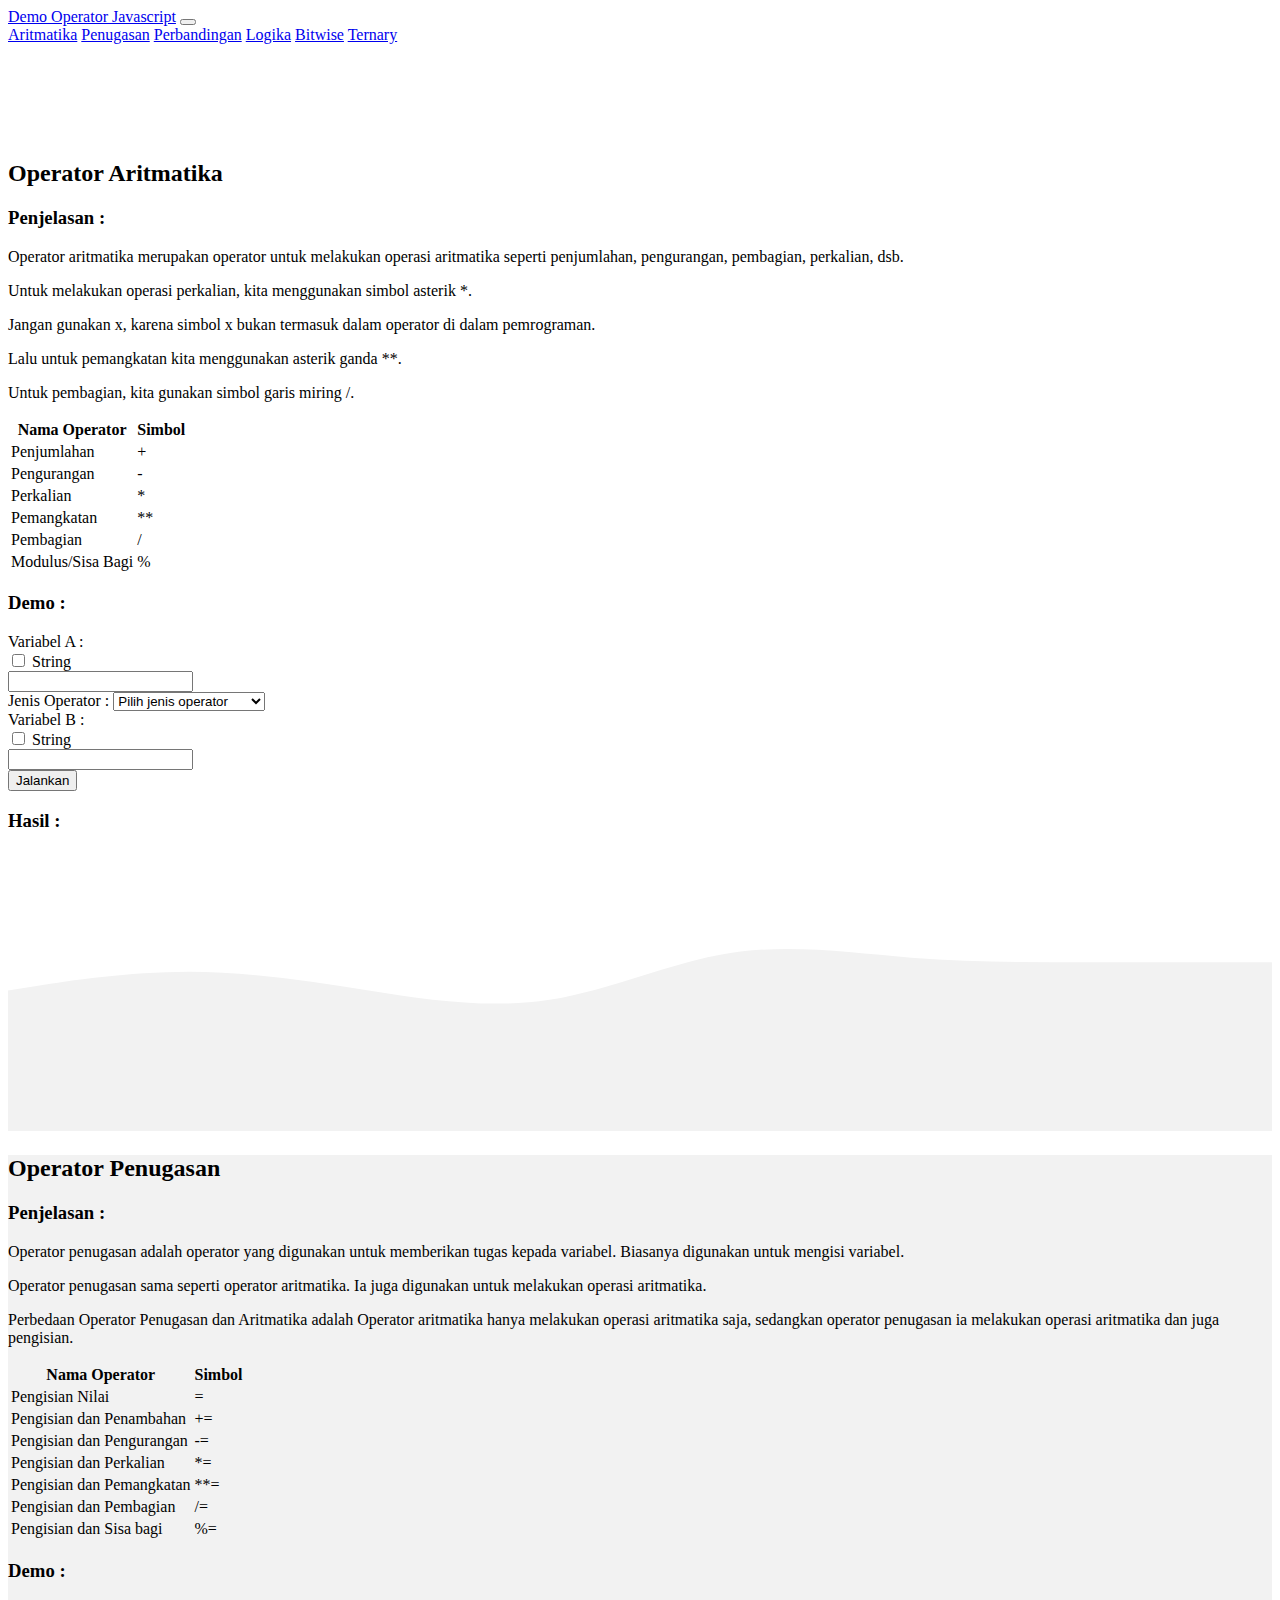
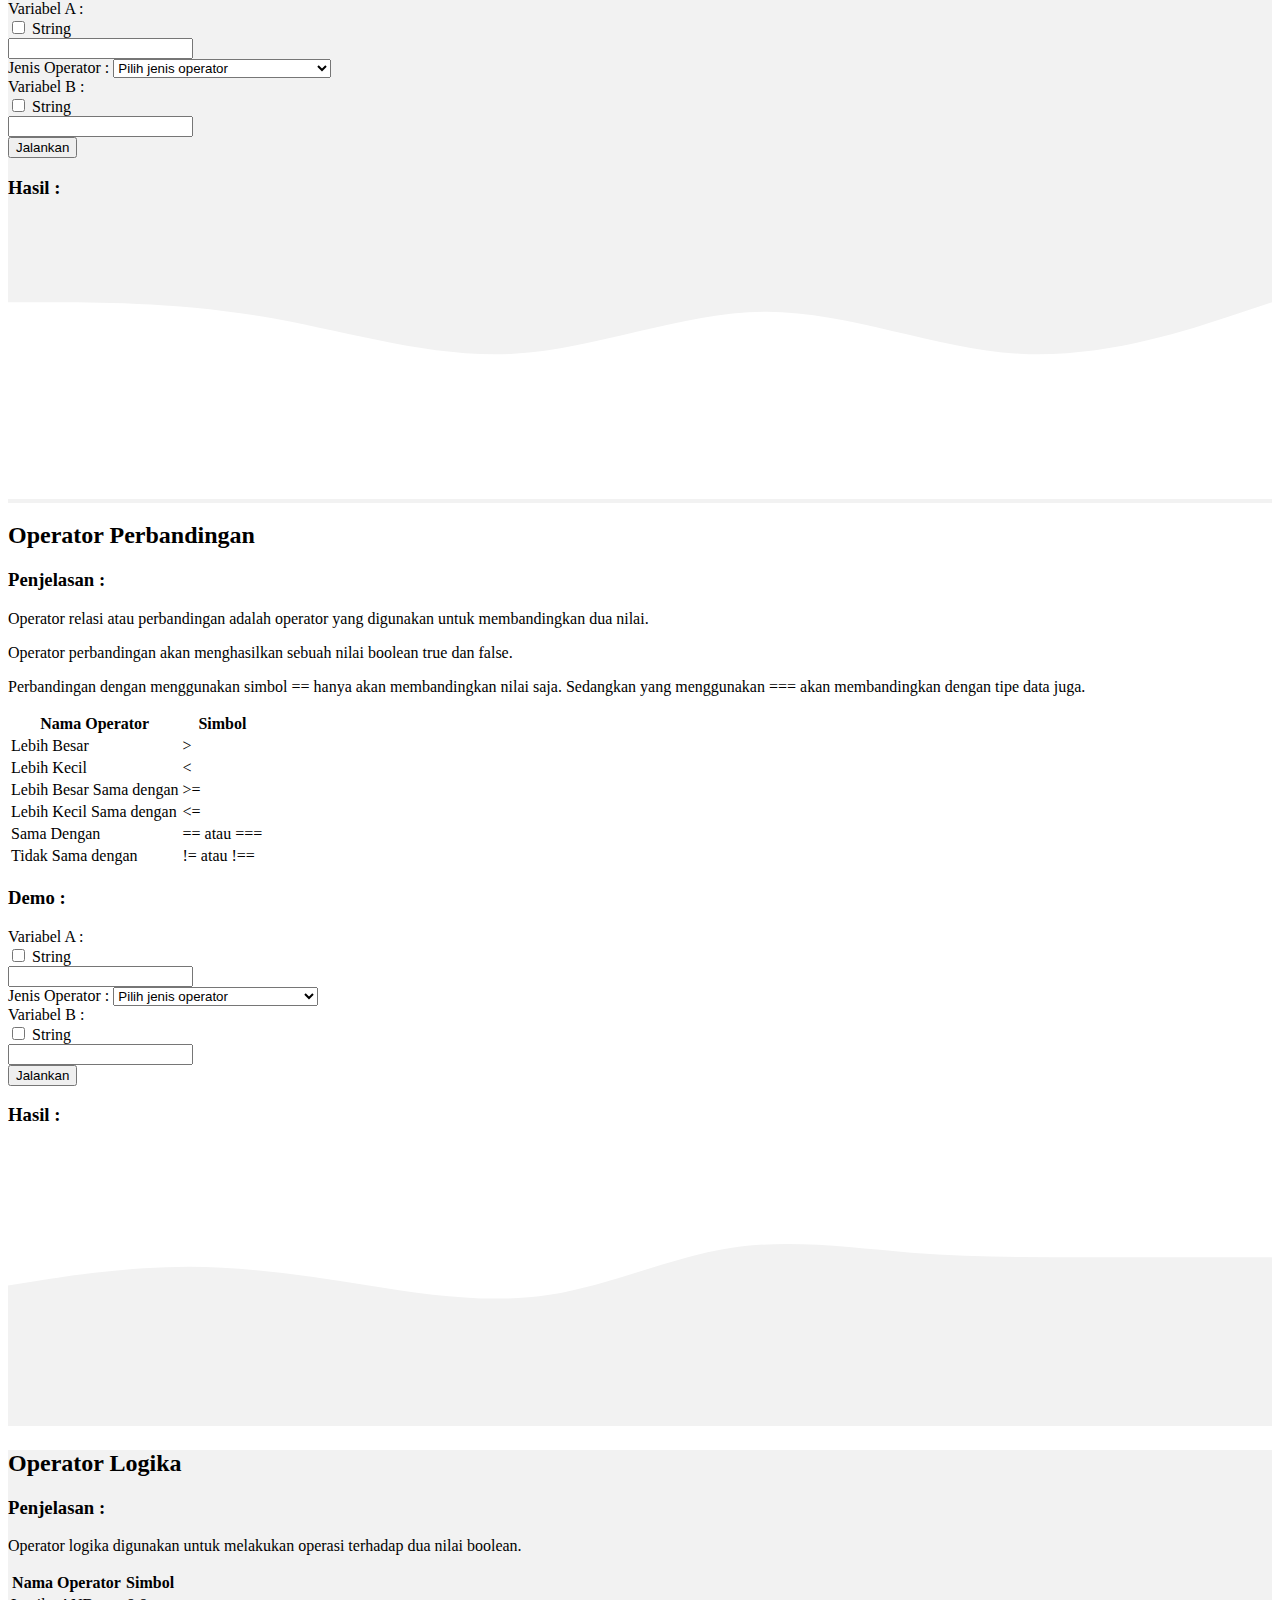
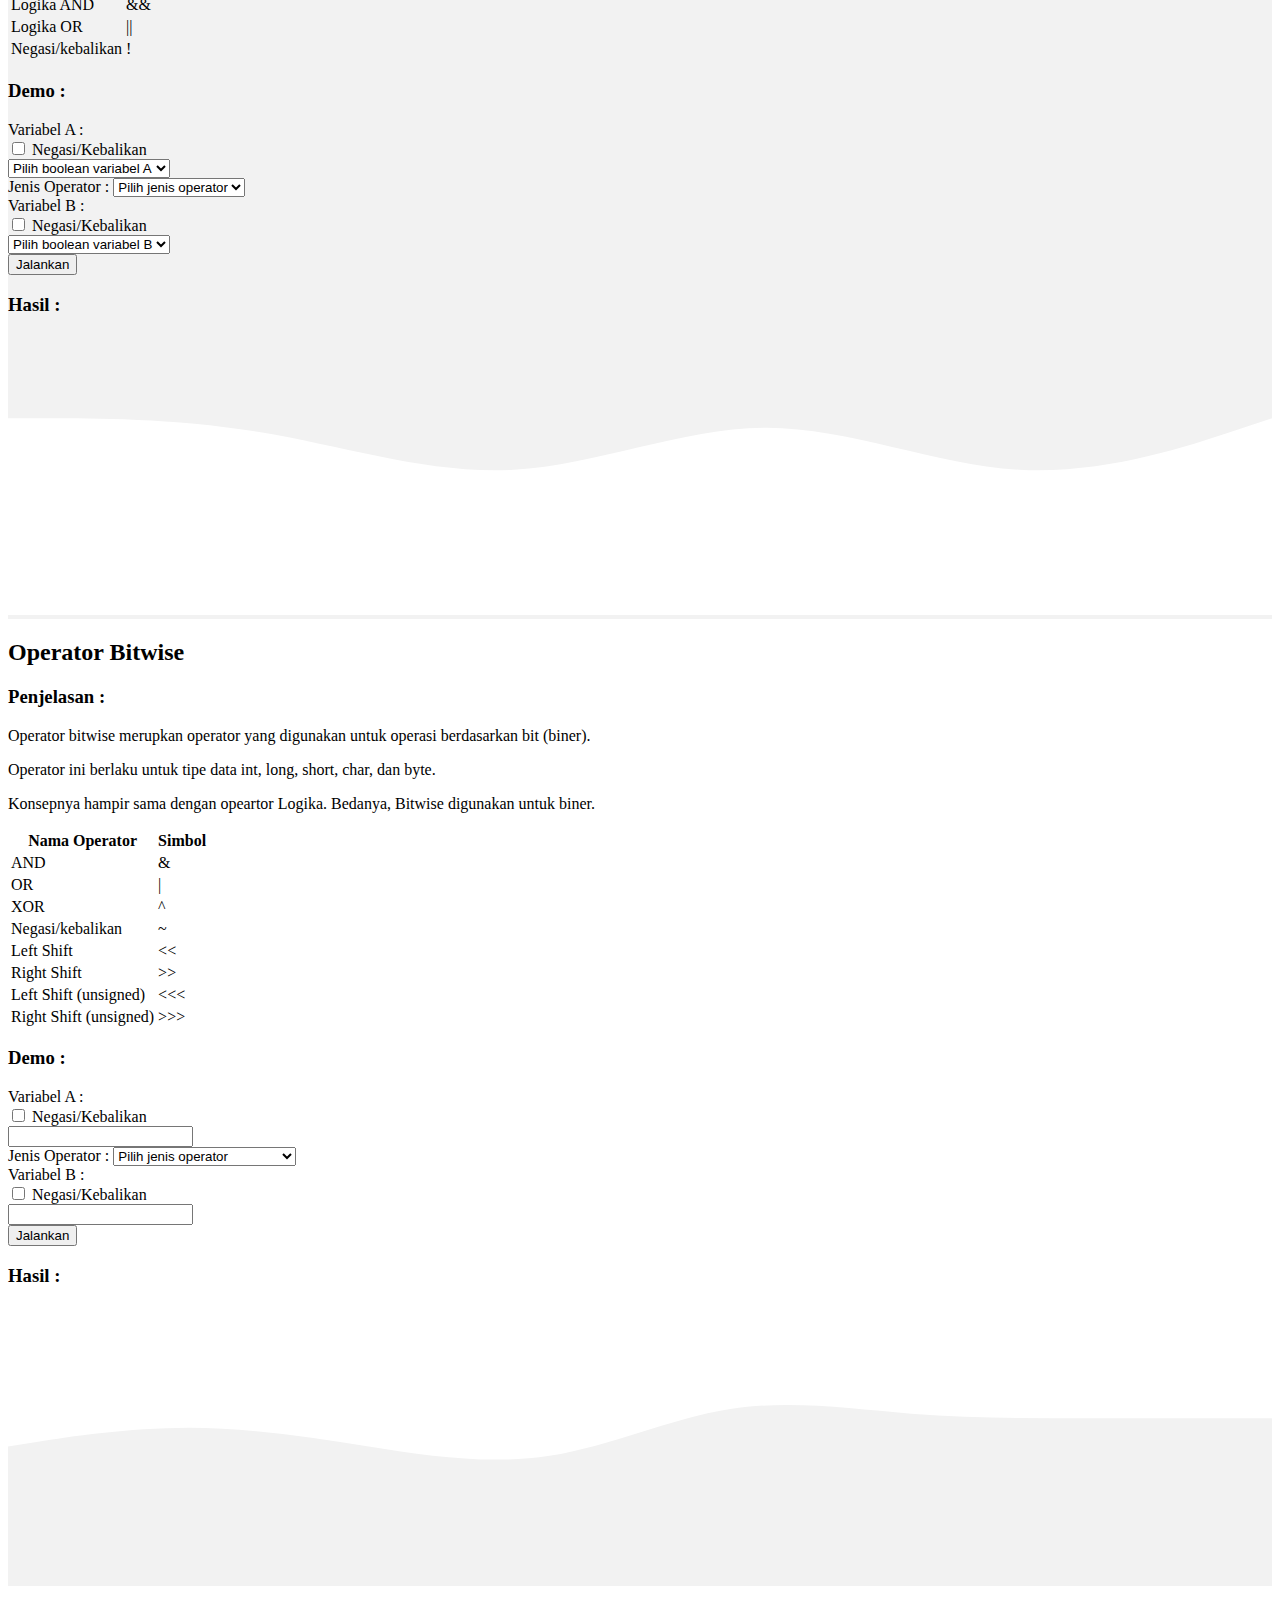
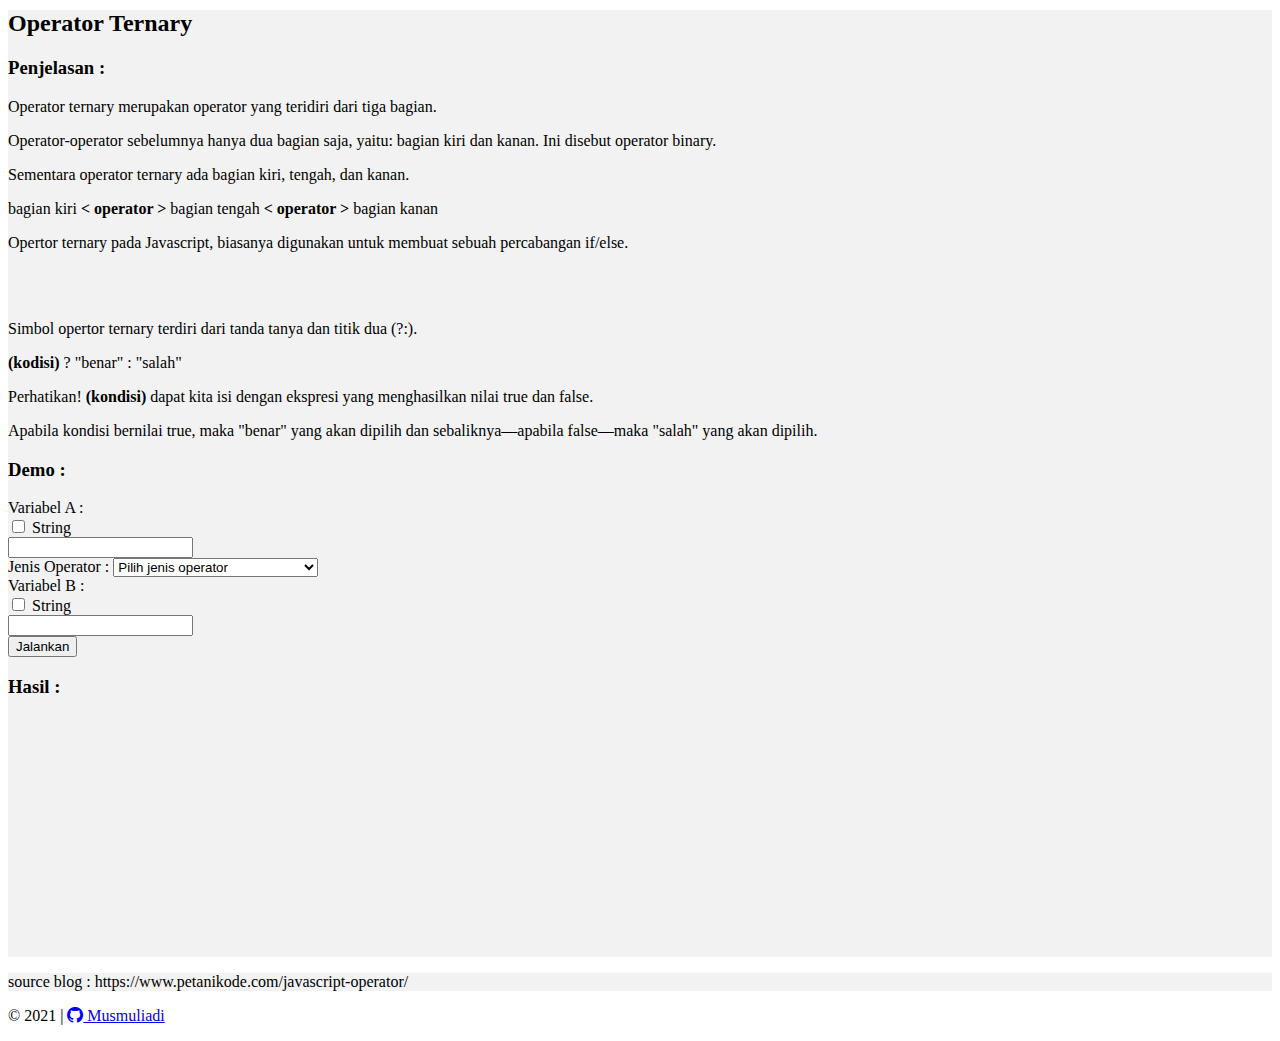
<file: index.html>
<!doctype html>
<html lang="en">
  <head>
    <!-- Required meta tags -->
    <meta charset="utf-8">
    <meta name="viewport" content="width=device-width, initial-scale=1">

    <!-- My CSS -->
    <link rel="stylesheet" type="text/css" href="style.css">

    <!-- Bootstrap icon -->
    <link rel="stylesheet" href="https://cdn.jsdelivr.net/npm/bootstrap-icons@1.7.2/font/bootstrap-icons.css">

    <!-- Bootstrap CSS -->
    <link href="https://cdn.jsdelivr.net/npm/bootstrap@5.1.3/dist/css/bootstrap.min.css" rel="stylesheet" integrity="sha384-1BmE4kWBq78iYhFldvKuhfTAU6auU8tT94WrHftjDbrCEXSU1oBoqyl2QvZ6jIW3" crossorigin="anonymous">

    <title>Demo Operator Javascript</title>
  </head>
  <body>
    <!-- navbar -->
    <nav class="navbar navbar-expand-lg navbar-light bg-light shadow fixed-top">
      <div class="container">
        <a class="navbar-brand fs-6" href="#">Demo Operator Javascript</a>
        <button class="navbar-toggler" type="button" data-bs-toggle="collapse" data-bs-target="#navbarNavAltMarkup" aria-controls="navbarNavAltMarkup" aria-expanded="false" aria-label="Toggle navigation">
          <span class="navbar-toggler-icon"></span>
        </button>
        <div class="collapse navbar-collapse" id="navbarNavAltMarkup">
          <div class="navbar-nav ms-auto">
            <a class="nav-link" href="#aritmatika">Aritmatika</a>
            <a class="nav-link" href="#penugasan">Penugasan</a>
            <a class="nav-link" href="#perbandingan">Perbandingan</a>
            <a class="nav-link" href="#logika">Logika</a>
            <a class="nav-link" href="#bitwise">Bitwise</a>
            <a class="nav-link" href="#ternary">Ternary</a>
          </div>
        </div>
      </div>
    </nav>
    <!-- end navbar -->

    <!-- Operator aritmatika -->
    <section id="aritmatika">
      <div class="container">
        <div class="row text-center mb-4">
          <div class="col">
            <h2>Operator Aritmatika</h2>
          </div>
        </div>
        <div class="row justify-content-center mb-5">
          <div class="col-md-6">
            <h3>Penjelasan :</h3>
            <p>Operator aritmatika merupakan operator untuk melakukan operasi aritmatika seperti penjumlahan, pengurangan, pembagian, perkalian, dsb.</p>
            <p>Untuk melakukan operasi perkalian, kita menggunakan simbol asterik *.</p>
            <p>Jangan gunakan x, karena simbol x bukan termasuk dalam operator di dalam pemrograman.</p>
            <p>Lalu untuk pemangkatan kita menggunakan asterik ganda **.</p>
            <p>Untuk pembagian, kita gunakan simbol garis miring /.</p>
          </div>
          <div class="col-md-6">
            <table class="table text-center table-striped table-hover">
              <thead>
                <tr>
                  <th scope="col">Nama Operator</th>
                  <th scope="col">Simbol</th>
                </tr>
              </thead>
              <tbody>
                <tr>
                  <td>Penjumlahan</td>
                  <td>+</td>
                </tr>
                <tr>
                  <td>Pengurangan</td>
                  <td>-</td>
                </tr>
                <tr>
                  <td>Perkalian</td>
                  <td>*</td>
                </tr>
                <tr>
                  <td>Pemangkatan</td>
                  <td>**</td>
                </tr>
                <tr>
                  <td>Pembagian</td>
                  <td>/</td>
                </tr>
                <tr>
                  <td>Modulus/Sisa Bagi</td>
                 <td>%</td>
                </tr>
              </tbody>
            </table>
          </div>
        </div>
        <div class="row justify-content-around rounded-3 p-3 shadow">
          <div class="col-md-6">
            <h3>Demo :</h3>
            <form id="formAritmatika" name="formAritmatika" onsubmit="return false" class="mb-3">
              <div class="mb-3">
                <label for="AritmatikaVarA" class="form-label">Variabel A :</label>
                <div class="form-check">
                  <input type="checkbox" class="form-check-input" id="CBAritmatikaVarA">
                  <label class="form-check-label" for="CBAritmatikaVarA">String</label>
                </div>
                <input type="text" class="form-control" id="AritmatikaVarA">
              </div>
              <div class="mb-3">
                <label for="SelOpAritmatika" class="form-label">Jenis Operator :</label>
                <select id="SelOpAritmatika" class="form-select">
                  <option selected>Pilih jenis operator</option>
                  <option value="+">Penjumlahan(+)</option>
                  <option value="-">Pengurangan(-)</option>
                  <option value="*">Perkalian(*)</option>
                  <option value="**">Pemangkatan(**)</option>
                  <option value="/">Pembagian(/)</option>
                  <option value="%">Modulus/Sisa bagi(%)</option>
                </select>
              </div>
              <div class="mb-3">
                <label for="AritmatikaVarB" class="form-label">Variabel B :</label>
                <div class="form-check">
                  <input type="checkbox" class="form-check-input" id="CBAritmatikaVarB">
                  <label class="form-check-label" for="CBAritmatikaVarB">String</label>
                </div>
                <input type="text" class="form-control" id="AritmatikaVarB">
              </div>
              <input type="submit" value="Jalankan" name="" class="btn btn-secondary" onclick="OpAritmatika();">
            </form>
          </div>
          <div class="col-md-6">
            <h3>Hasil :</h3>
            <span id="CodingAritmatika" class="hasil fs-5"> </span>
            <span id="AritmatikaValue"> </span>
          </div>
        </div>
      </div>
      <svg xmlns="http://www.w3.org/2000/svg" viewBox="0 0 1440 320"><path fill="#f2f2f2" fill-opacity="1" d="M0,160L34.3,154.7C68.6,149,137,139,206,138.7C274.3,139,343,149,411,160C480,171,549,181,617,170.7C685.7,160,754,128,823,117.3C891.4,107,960,117,1029,122.7C1097.1,128,1166,128,1234,128C1302.9,128,1371,128,1406,128L1440,128L1440,320L1405.7,320C1371.4,320,1303,320,1234,320C1165.7,320,1097,320,1029,320C960,320,891,320,823,320C754.3,320,686,320,617,320C548.6,320,480,320,411,320C342.9,320,274,320,206,320C137.1,320,69,320,34,320L0,320Z"></path></svg>
    </section>
    <!-- end Operator aritmatika -->

    <!-- Operator penugasan -->
    <section id="penugasan">
      <div class="container">
        <div class="row text-center mb-4">
          <div class="col">
            <h2>Operator Penugasan</h2>
          </div>
        </div>
        <div class="row justify-content-center mb-5">
          <div class="col-md-6">
            <h3>Penjelasan :</h3>
            <p>Operator penugasan adalah operator yang digunakan untuk memberikan tugas kepada variabel. Biasanya digunakan untuk mengisi variabel.</p>
            <p>Operator penugasan sama seperti operator aritmatika. Ia juga digunakan untuk melakukan operasi aritmatika.</p>
            <p>Perbedaan Operator Penugasan dan Aritmatika adalah Operator aritmatika hanya melakukan operasi aritmatika saja, sedangkan operator penugasan ia melakukan operasi aritmatika dan juga pengisian. </p>
          </div>
          <div class="col-md-6">
            <table class="table text-center table-striped table-hover">
              <thead>
                <tr>
                  <th scope="col">Nama Operator</th>
                  <th scope="col">Simbol</th>
                </tr>
              </thead>
              <tbody>
                <tr>
                  <td>Pengisian Nilai</td>
                  <td>=</td>
                </tr>
                <tr>
                  <td>Pengisian dan Penambahan</td>
                  <td>+=</td>
                </tr>
                <tr>
                  <td>Pengisian dan Pengurangan</td>
                  <td>-=</td>
                </tr>
                <tr>
                  <td>Pengisian dan Perkalian</td>
                  <td>*=</td>
                </tr>
                <tr>
                  <td>Pengisian dan Pemangkatan</td>
                  <td>**=</td>
                </tr>
                <tr>
                  <td>Pengisian dan Pembagian</td>
                  <td>/=</td>
                </tr>
                <tr>
                  <td>Pengisian dan Sisa bagi</td>
                  <td>%=</td>
                </tr>
              </tbody>
            </table>
          </div>
        </div>
        <div class="row justify-content-around rounded-3 p-3 shadow">
          <div class="col-md-6">
            <h3>Demo :</h3>
            <form id="formPenugasan" name="formPenugasan" onsubmit="return false" class="mb-3">
              <div class="mb-3">
                <label for="PenugasanVarA" class="form-label">Variabel A :</label>
                <div class="form-check">
                  <input type="checkbox" class="form-check-input" id="CBPenugasanVarA">
                  <label class="form-check-label" for="CBPenugasanVarA">String</label>
                </div>
                <input type="text" class="form-control" id="PenugasanVarA">
              </div>
              <div class="mb-3">
                <label for="SelOpPenugasan" class="form-label">Jenis Operator :</label>
                <select id="SelOpPenugasan" class="form-select">
                  <option selected>Pilih jenis operator</option>
                  <option value="+=">Pengisian dan Penambahan(+=)</option>
                  <option value="-=">pengisian dan Pengurangan(-=)</option>
                  <option value="*=">pengisian dan Perkalian(*=)</option>
                  <option value="**=">pengisian dan Pemangkatan(**=)</option>
                  <option value="/=">pengisian dan Pembagian(/=)</option>
                  <option value="%=">pengisian dan Sisa bagi(%=)</option>
                </select>
              </div>
              <div class="mb-3">
                <label for="PenugasanVarB" class="form-label">Variabel B :</label>
                <div class="form-check">
                  <input type="checkbox" class="form-check-input" id="CBPenugasanVarB">
                  <label class="form-check-label" for="CBPenugasanVarB">String</label>
                </div>
                <input type="text" class="form-control" id="PenugasanVarB">
              </div>
              <input type="submit" value="Jalankan" name="" class="btn btn-secondary" onclick="OpPenugasan();">
            </form>
          </div>
          <div class="col-md-6">
            <h3>Hasil :</h3>
            <span id="CodingPenugasan" class="hasil fs-5"> </span>
            <span id="PenugasanValue"> </span>
          </div>
        </div>
      </div>
      <svg xmlns="http://www.w3.org/2000/svg" viewBox="0 0 1440 320"><path fill="#fff" fill-opacity="1" d="M0,96L48,96C96,96,192,96,288,112C384,128,480,160,576,154.7C672,149,768,107,864,106.7C960,107,1056,149,1152,154.7C1248,160,1344,128,1392,112L1440,96L1440,320L1392,320C1344,320,1248,320,1152,320C1056,320,960,320,864,320C768,320,672,320,576,320C480,320,384,320,288,320C192,320,96,320,48,320L0,320Z"></path></svg>
    </section>
    <!-- end Operator penugasan -->

    <!-- Operator perbandingan -->
    <section id="perbandingan">
      <div class="container">
        <div class="row text-center mb-4">
          <div class="col">
            <h2>Operator Perbandingan</h2>
          </div>
        </div>
        <div class="row justify-content-center mb-5">
          <div class="col-md-6">
            <h3>Penjelasan :</h3>
            <p>Operator relasi atau perbandingan adalah operator yang digunakan untuk membandingkan dua nilai.</p>
            <p>Operator perbandingan akan menghasilkan sebuah nilai boolean true dan false.</p>
            <p>Perbandingan dengan menggunakan simbol == hanya akan membandingkan nilai saja. Sedangkan yang menggunakan === akan membandingkan dengan tipe data juga.</p>
          </div>
          <div class="col-md-6">
            <table class="table text-center table-striped table-hover">
              <thead>
                <tr>
                  <th scope="col">Nama Operator</th>
                  <th scope="col">Simbol</th>
                </tr>
              </thead>
              <tbody>
                <tr>
                  <td>Lebih Besar</td>
                  <td>></td>
                </tr>
                <tr>
                  <td>Lebih Kecil</td>
                  <td> < </td>
                </tr>
                <tr>
                  <td>Lebih Besar Sama dengan</td>
                  <td>>=</td>
                </tr>
                <tr>
                  <td>Lebih Kecil Sama dengan</td>
                  <td><=</td>
                </tr>
                <tr>
                  <td>Sama Dengan</td>
                  <td> == atau === </td>
                </tr>
                <tr>
                  <td>Tidak Sama dengan</td>
                  <td> != atau !== </td>
                </tr>
              </tbody>
            </table>
          </div>
        </div>
        <div class="row justify-content-around rounded-3 p-3 shadow">
          <div class="col-md-6">
            <h3>Demo :</h3>
            <form id="formPerbandingan" name="formPerbandingan" onsubmit="return false" class="mb-3">
              <div class="mb-3">
                <label for="PerbandinganVarA" class="form-label">Variabel A :</label>
                <div class="form-check">
                  <input type="checkbox" class="form-check-input" id="CBPerbandinganVarA">
                  <label class="form-check-label" for="CBPerbandinganVarA">String</label>
                </div>
                <input type="text" class="form-control" id="PerbandinganVarA">
              </div>
              <div class="mb-3">
                <label for="SelOpPerbandingan" class="form-label">Jenis Operator :</label>
                <select id="SelOpPerbandingan" class="form-select">
                  <option selected>Pilih jenis operator</option>
                  <option value=">">Lebih Besar(>)</option>
                  <option value="<">Lebih Kecil(<)</option>
                  <option value=">=">Lebih Besar Sama dengan(>=)</option>
                  <option value="<=">Lebih Kecil Sama dengan(<=)</option>
                  <option value="==">Sama Dengan(==)</option>
                  <option value="===">Sama Dengan(===)</option>
                  <option value="!=">Tidak Sama dengan(!=)</option>
                  <option value="!==">Tidak Sama dengan(!==)</option>
                </select>
              </div>
              <div class="mb-3">
                <label for="PerbandinganVarB" class="form-label">Variabel B :</label>
                <div class="form-check">
                  <input type="checkbox" class="form-check-input" id="CBPerbandinganVarB">
                  <label class="form-check-label" for="CBPerbandinganVarB">String</label>
                </div>
                <input type="text" class="form-control" id="PerbandinganVarB">
              </div>
              <input type="submit" value="Jalankan" name="" class="btn btn-secondary" onclick="OpPerbandingan();">
            </form>
          </div>
          <div class="col-md-6">
            <h3>Hasil :</h3>
            <span id="CodingPerbandingan" class="hasil fs-5"> </span>
            <span id="PerbandinganValue"> </span>
          </div>
        </div>
      </div>
      <svg xmlns="http://www.w3.org/2000/svg" viewBox="0 0 1440 320"><path fill="#f2f2f2" fill-opacity="1" d="M0,160L34.3,154.7C68.6,149,137,139,206,138.7C274.3,139,343,149,411,160C480,171,549,181,617,170.7C685.7,160,754,128,823,117.3C891.4,107,960,117,1029,122.7C1097.1,128,1166,128,1234,128C1302.9,128,1371,128,1406,128L1440,128L1440,320L1405.7,320C1371.4,320,1303,320,1234,320C1165.7,320,1097,320,1029,320C960,320,891,320,823,320C754.3,320,686,320,617,320C548.6,320,480,320,411,320C342.9,320,274,320,206,320C137.1,320,69,320,34,320L0,320Z"></path></svg>
    </section>
    <!-- end Operator perbandingan -->

    <!-- Operator logika -->
    <section id="logika">
      <div class="container">
        <div class="row text-center mb-4">
          <div class="col">
            <h2>Operator Logika</h2>
          </div>
        </div>
        <div class="row justify-content-center mb-5">
          <div class="col-md-6">
            <h3>Penjelasan :</h3>
            <p>Operator logika digunakan untuk melakukan operasi terhadap dua nilai boolean.</p>
          </div>
          <div class="col-md-6">
            <table class="table text-center table-striped table-hover">
              <thead>
                <tr>
                  <th scope="col">Nama Operator</th>
                  <th scope="col">Simbol</th>
                </tr>
              </thead>
              <tbody>
                <tr>
                  <td>Logika AND</td>
                  <td>&&</td>
                </tr>
                <tr>
                  <td>Logika OR</td>
                  <td>||</td>
                </tr>
                <tr>
                  <td>Negasi/kebalikan</td>
                  <td>!</td>
                </tr>
              </tbody>
            </table>
          </div>
        </div>
        <div class="row justify-content-around rounded-3 p-3 shadow">
          <div class="col-md-6">
            <h3>Demo :</h3>
            <form id="formLogika" name="formLogika" onsubmit="return false" class="mb-3">
              <div class="mb-3">
                <label for="LogikaVarA" class="form-label">Variabel A :</label>
                <div class="form-check">
                  <input type="checkbox" class="form-check-input" id="CBLogikaVarA">
                  <label class="form-check-label" for="CBLogikaVarA">Negasi/Kebalikan</label>
                </div>
                <select id="LogikaVarA" class="form-select">
                  <option selected>Pilih boolean variabel A</option>
                  <option value="true">true</option>
                  <option value="false">false</option>
                </select>
              </div>
              <div class="mb-3">
                <label for="SelOpLogika" class="form-label">Jenis Operator :</label>
                <select id="SelOpLogika" class="form-select">
                  <option selected>Pilih jenis operator</option>
                  <option value="&&">Logika AND(&&)</option>
                  <option value="||">Logika OR(||)</option>
                </select>
              </div>
              <div class="mb-3">
                <label for="LogikaVarB" class="form-label">Variabel B :</label>
                <div class="form-check">
                  <input type="checkbox" class="form-check-input" id="CBLogikaVarB">
                  <label class="form-check-label" for="CBLogikaVarB">Negasi/Kebalikan</label>
                </div>
                <select id="LogikaVarB" class="form-select">
                  <option selected>Pilih boolean variabel B</option>
                  <option value="true">true</option>
                  <option value="false">false</option>
                </select>
              </div>
              <input type="submit" value="Jalankan" name="" class="btn btn-secondary" onclick="OpLogika();">
            </form>
          </div>
          <div class="col-md-6">
            <h3>Hasil :</h3>
            <span id="CodingLogika" class="hasil fs-5"> </span>
            <span id="LogikaValue"> </span>
          </div>
        </div>
      </div>
      <svg xmlns="http://www.w3.org/2000/svg" viewBox="0 0 1440 320"><path fill="#fff" fill-opacity="1" d="M0,96L48,96C96,96,192,96,288,112C384,128,480,160,576,154.7C672,149,768,107,864,106.7C960,107,1056,149,1152,154.7C1248,160,1344,128,1392,112L1440,96L1440,320L1392,320C1344,320,1248,320,1152,320C1056,320,960,320,864,320C768,320,672,320,576,320C480,320,384,320,288,320C192,320,96,320,48,320L0,320Z"></path></svg>
    </section>
    <!-- end Operator logika -->

    <!-- Operator Bitwise -->
    <section id="bitwise">
      <div class="container">
        <div class="row text-center mb-4">
          <div class="col">
            <h2>Operator Bitwise</h2>
          </div>
        </div>
        <div class="row justify-content-center mb-5">
          <div class="col-md-6">
            <h3>Penjelasan :</h3>
            <p>Operator bitwise merupkan operator yang digunakan untuk operasi berdasarkan bit (biner).</p>
            <p>Operator ini berlaku untuk tipe data int, long, short, char, dan byte.</p>
            <p>Konsepnya hampir sama dengan opeartor Logika. Bedanya, Bitwise digunakan untuk biner.</p>
          </div>
          <div class="col-md-6">
            <table class="table text-center table-striped table-hover">
              <thead>
                <tr>
                  <th scope="col">Nama Operator</th>
                  <th scope="col">Simbol</th>
                </tr>
              </thead>
              <tbody>
                <tr>
                  <td>AND</td>
                  <td>&</td>
                </tr>
                <tr>
                  <td>OR</td>
                  <td>|</td>
                </tr>
                <tr>
                  <td>XOR</td>
                  <td>^</td>
                </tr>
                <tr>
                  <td>Negasi/kebalikan</td>
                  <td>~</td>
                </tr>
                <tr>
                  <td>Left Shift</td>
                  <td> << </td>
                </tr>
                <tr>
                  <td>Right Shift</td>
                  <td> >> </td>
                </tr>
                <tr>
                  <td>Left Shift (unsigned)</td>
                  <td> <<< </td>
                </tr>
                <tr>
                  <td>Right Shift (unsigned)</td>
                  <td> >>> </td>
                </tr>
              </tbody>
            </table>
          </div>
        </div>
        <div class="row justify-content-around rounded-3 p-3 shadow">
          <div class="col-md-6">
            <h3>Demo :</h3>
            <form id="formBitwise" name="formBitwise" onsubmit="return false" class="mb-3">
              <div class="mb-3">
                <label for="BitwiseVarA" class="form-label">Variabel A :</label>
                <div class="form-check">
                  <input type="checkbox" class="form-check-input" id="CBBitwiseVarA">
                  <label class="form-check-label" for="CBBitwiseVarA">Negasi/Kebalikan</label>
                </div>
                <input type="number" class="form-control" id="BitwiseVarA">
              </div>
              <div class="mb-3">
                <label for="SelOpBitwise" class="form-label">Jenis Operator :</label>
                <select id="SelOpBitwise" class="form-select">
                  <option selected>Pilih jenis operator</option>
                  <option value="&">AND(&)</option>
                  <option value="|">OR(|)</option>
                  <option value="^">XOR(^)</option>
                  <option value=">>">right Shift(>>)</option>
                  <option value="<<">left Shift(<<)</option>
                  <option value=">>>">Right Shift (unsigned)(>>>)</option>
                </select>
              </div>
              <div class="mb-3">
                <label for="BitwiseVarB" class="form-label">Variabel B :</label>
                <div class="form-check">
                  <input type="checkbox" class="form-check-input" id="CBBitwiseVarB">
                  <label class="form-check-label" for="CBBitwiseVarB">Negasi/Kebalikan</label>
                </div>
                <input type="number" class="form-control" id="BitwiseVarB">
              </div>
              <input type="submit" value="Jalankan" name="" class="btn btn-secondary" onclick="OpBitwise();">
            </form>
          </div>
          <div class="col-md-6">
            <h3>Hasil :</h3>
            <span id="CodingBitwise" class="hasil fs-5"> </span>
            <span id="BitwiseValue"> </span>
          </div>
        </div>
      </div>
      <svg xmlns="http://www.w3.org/2000/svg" viewBox="0 0 1440 320"><path fill="#f2f2f2" fill-opacity="1" d="M0,160L34.3,154.7C68.6,149,137,139,206,138.7C274.3,139,343,149,411,160C480,171,549,181,617,170.7C685.7,160,754,128,823,117.3C891.4,107,960,117,1029,122.7C1097.1,128,1166,128,1234,128C1302.9,128,1371,128,1406,128L1440,128L1440,320L1405.7,320C1371.4,320,1303,320,1234,320C1165.7,320,1097,320,1029,320C960,320,891,320,823,320C754.3,320,686,320,617,320C548.6,320,480,320,411,320C342.9,320,274,320,206,320C137.1,320,69,320,34,320L0,320Z"></path></svg>
    </section>
    <!-- end Operator Bitwise -->

    <!-- Operator ternary -->
    <section id="ternary">
      <div class="container">
        <div class="row text-center mb-4">
          <div class="col">
            <h2>Operator Ternary</h2>
          </div>
        </div>
        <div class="row justify-content-center mb-5">
          <div class="col-md-6">
            <h3>Penjelasan :</h3>
            <p>Operator ternary merupakan operator yang teridiri dari tiga bagian.</p>
            <p>Operator-operator sebelumnya hanya dua bagian saja, yaitu: bagian kiri dan kanan. Ini disebut operator binary.</p>
            <p>Sementara operator ternary ada bagian kiri, tengah, dan kanan.</p>
            <p>bagian kiri <b>< operator ></b> bagian tengah <b>< operator ></b> bagian kanan</p>
            <p>Opertor ternary pada Javascript, biasanya digunakan untuk membuat sebuah percabangan if/else.</p>
          </div>
          <div class="col-md-6">
            <br><br>
            <p>Simbol opertor ternary terdiri dari tanda tanya dan titik dua (?:).</p>
            <p><b>(kodisi)</b> ? "benar" : "salah"</p>
            <p>Perhatikan! <b>(kondisi)</b> dapat kita isi dengan ekspresi yang menghasilkan nilai true dan false.</p>
            <p>Apabila kondisi bernilai true, maka "benar" yang akan dipilih dan sebaliknya—apabila false—maka "salah" yang akan dipilih.</p>
          </div>
        </div>
        
        <div class="row justify-content-around rounded-3 p-3 shadow">
          <div class="col-md-6">
            <h3>Demo :</h3>
            <form id="formTernary" name="formTernary" onsubmit="return false" class="mb-3">
              <div class="mb-3">
                <label for="TernaryVarA" class="form-label">Variabel A :</label>
                <div class="form-check">
                  <input type="checkbox" class="form-check-input" id="CBTernaryVarA">
                  <label class="form-check-label" for="CBTernaryVarA">String</label>
                </div>
                <input type="text" class="form-control" id="TernaryVarA">
              </div>
              <div class="mb-3">
                <label for="SelOpTernary" class="form-label">Jenis Operator :</label>
                <select id="SelOpTernary" class="form-select">
                  <option selected>Pilih jenis operator</option>
                  <option value=">">Lebih Besar(>)</option>
                  <option value="<">Lebih Kecil(<)</option>
                  <option value=">=">Lebih Besar Sama dengan(>=)</option>
                  <option value="<=">Lebih Kecil Sama dengan(<=)</option>
                  <option value="==">Sama Dengan(==)</option>
                  <option value="===">Sama Dengan(===)</option>
                  <option value="!=">Tidak Sama dengan(!=)</option>
                  <option value="!==">Tidak Sama dengan(!==)</option>
                </select>
              </div>
              <div class="mb-3">
                <label for="TernaryVarB" class="form-label">Variabel B :</label>
                <div class="form-check">
                  <input type="checkbox" class="form-check-input" id="CBTernaryVarB">
                  <label class="form-check-label" for="CBTernaryVarB">String</label>
                </div>
                <input type="text" class="form-control" id="TernaryVarB">
              </div>
              <input type="submit" value="Jalankan" name="" class="btn btn-secondary" onclick="OpTernary();">
            </form>
          </div>
          <div class="col-md-6">
            <h3>Hasil :</h3>
            <span id="CodingTernary" class="hasil fs-5"> </span>
            <span id="TernaryValue"> </span>
          </div>
        </div>
      </div>
    </section>
    <!-- end Operator ternary -->

    <!-- Source -->
    <section id="source">
      <div class="container-fluid">
        <div class="row">
          <div class="col text-end">
            <p class="fs-6 fw-lighter">source blog : https://www.petanikode.com/javascript-operator/</p>
          </div>
        </div>
      </div>
    </section>
    <!-- end source -->

    <!-- footer -->
    <footer class="p-3 bg-light">
      <div class="container">
        <div class="row">
          <div class="col-md-6 fs-5">
            <p>© 2021 | <a href="https://github.com/smbrang" target="_blank" class="text-secondary text-decoration-none"><i class="bi bi-github"></i> Musmuliadi</a></p>
          </div>
        </div>
      </div>
    </footer>
    <!-- end footer -->

    <!-- my JS -->
    <script src="index.js"></script>
    <!-- bootstrap JS -->
    <script src="https://cdn.jsdelivr.net/npm/bootstrap@5.1.3/dist/js/bootstrap.bundle.min.js" integrity="sha384-ka7Sk0Gln4gmtz2MlQnikT1wXgYsOg+OMhuP+IlRH9sENBO0LRn5q+8nbTov4+1p" crossorigin="anonymous"></script>
  </body>
</html>
</file>
<file: style.css>
/*google font*/
@import url('https://fonts.googleapis.com/css2?family=Trispace:wght@300&display=swap');

#aritmatika{
	padding-top: 6rem;
}
#penugasan, #logika, #ternary, #source{
	background-color: #f2f2f2;
}
#ternary{
	padding-bottom: 15rem;
}
.hasil{
	font-family: 'Trispace', sans-serif;
}
</file>
